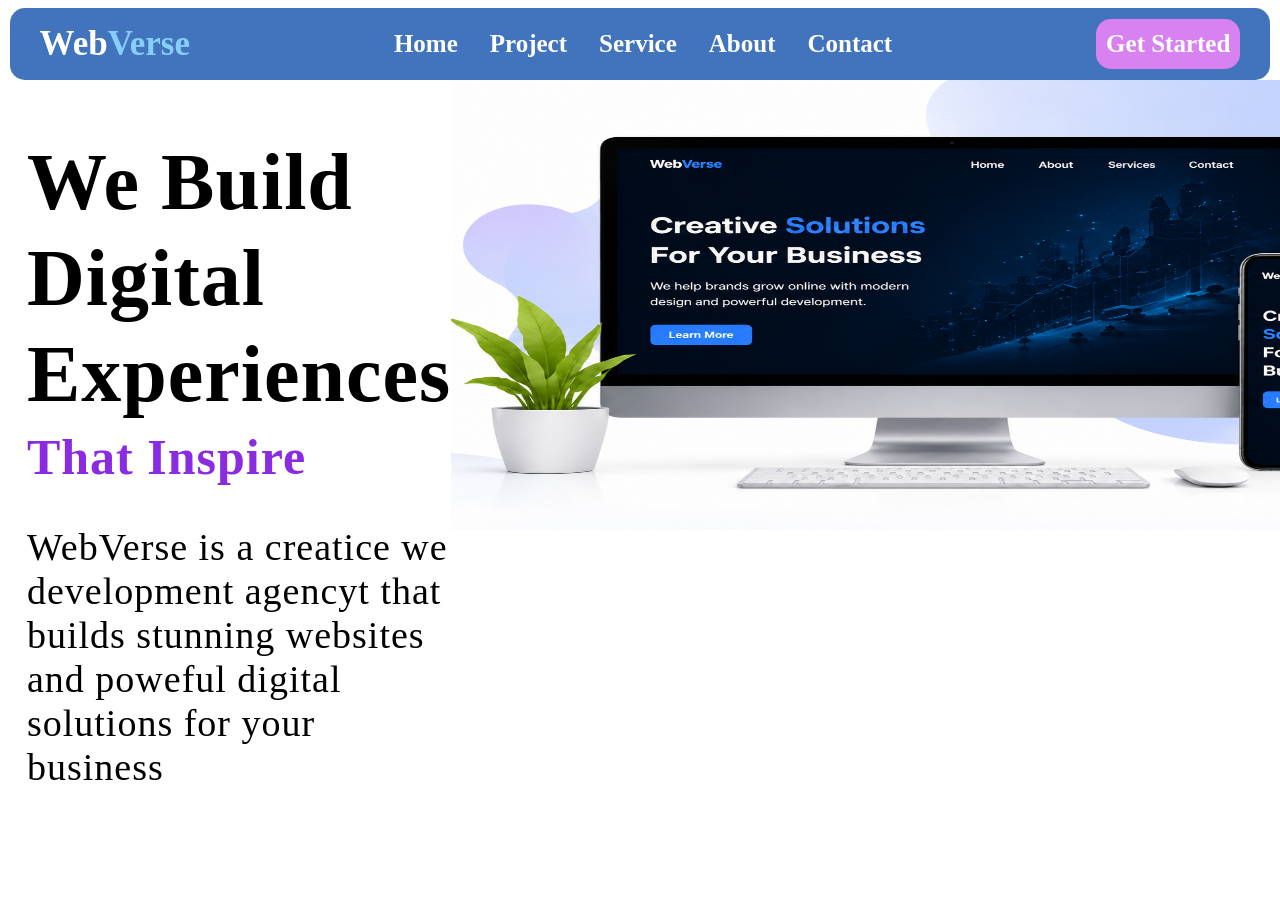
<file: index.html>
<!DOCTYPE html>
<html lang="en">

<head>
    <meta charset="UTF-8">
    <meta name="viewport" content="width=device-width, initial-scale=1.0">
    <title>Nav Bar</title>
    <link rel="stylesheet" href="style.css">
</head>

<body>

    <div class="Main">
        <!-- Header Nav Box -->
        <div class="mainBox">
            <div class="left">
                <a href="">Web<span>Verse</span></a>

            </div>
            <div class="middle">
                <a href="/home.html">Home</a>
                <a href="/project.html">Project</a>
                <a href="/service.html">Service</a>
                <a href="/about.html">About</a>
                <a href="/contact.html">Contact</a>
            </div>
            <div class="right">
                <a href="">Get Started</a>
            </div>
        </div>
        <!-- 2ndbox -->
        <div class="box2">
            <div class="box2left">
                <h1 class="line1">We Build Digital Experiences </h1>
                <h1 class="line2">That Inspire</h1>
                <p>WebVerse is a creatice we development agencyt that builds stunning websites and poweful digital
                    solutions for your business</p>
                <div class="btn">
                    <a class="btn1" href="">Get Started</a>
                    <a class="btn2" href="/project.html">Explore Projects</a>
                </div>
            </div>
            <div class="box2right">
                <img src="/pc.png" alt="">
            </div>
        </div>
    </div>

</body>

</html>
</file>
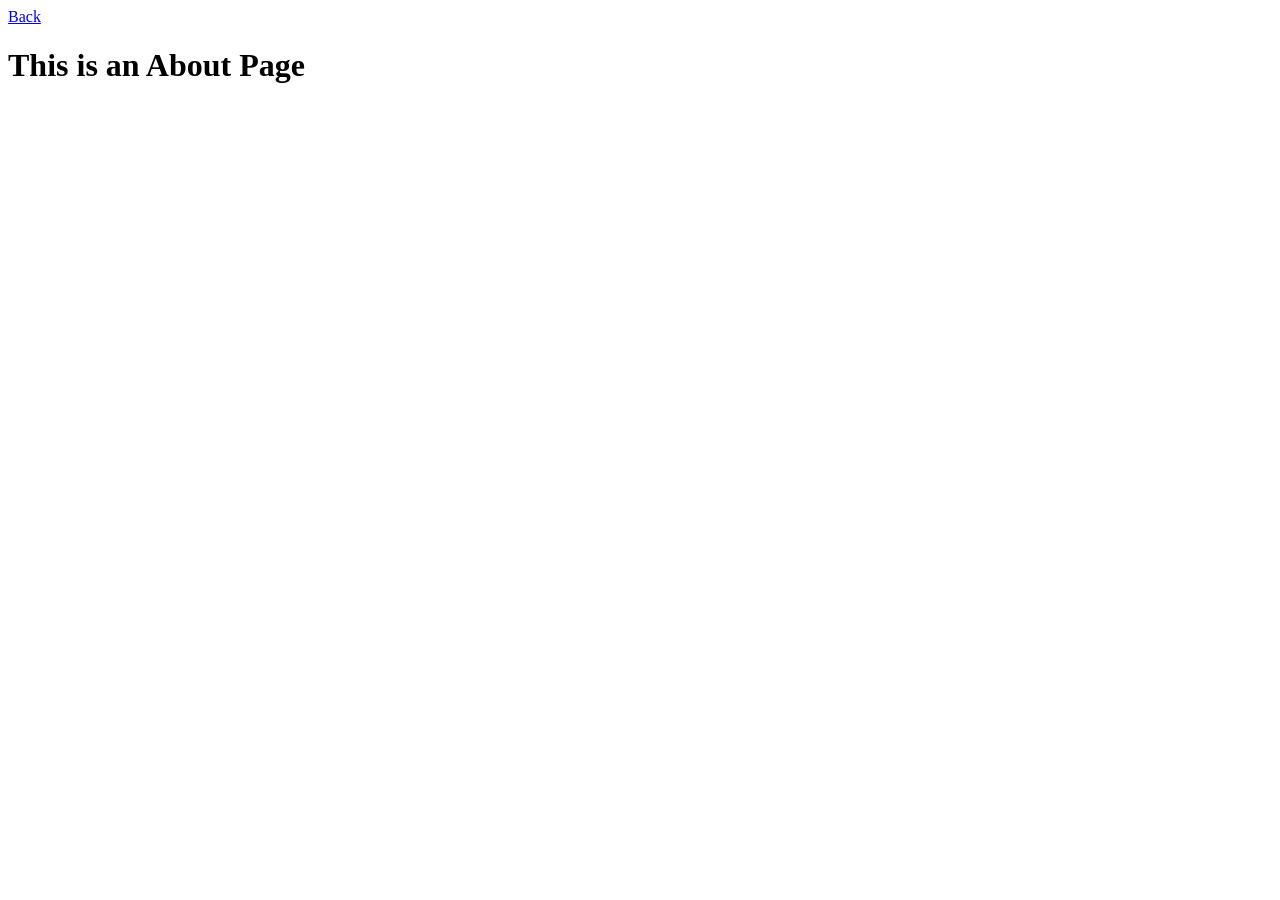
<file: about.html>
<!DOCTYPE html>
<html lang="en">

<head>
    <meta charset="UTF-8">
    <meta name="viewport" content="width=device-width, initial-scale=1.0">
    <title>Document</title>
</head>

<body>
    <a href="/index.html">Back</a>
    <h1>This is an About Page</h1>
</body>

</html>
</file>
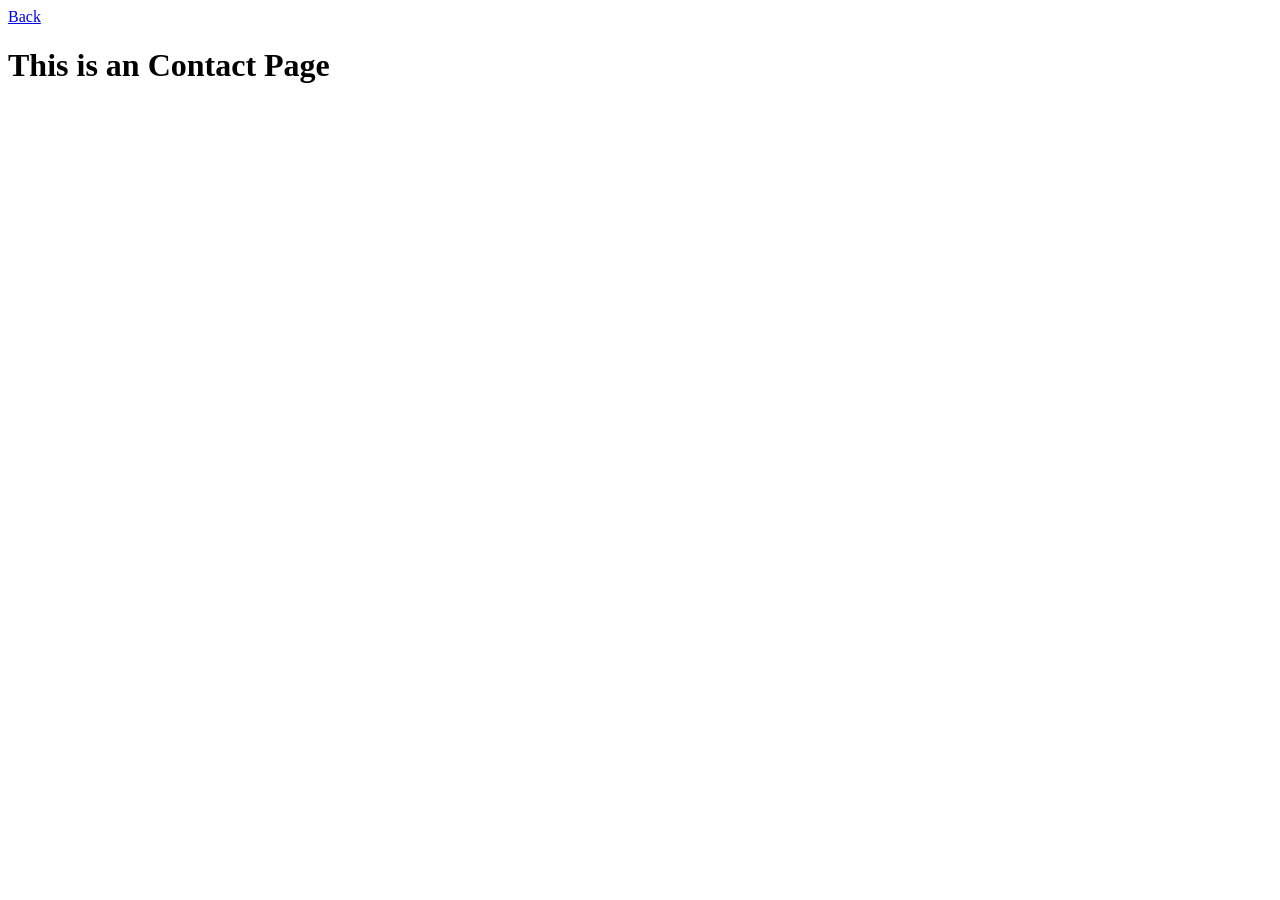
<file: contact.html>
<!DOCTYPE html>
<html lang="en">

<head>
    <meta charset="UTF-8">
    <meta name="viewport" content="width=device-width, initial-scale=1.0">
    <title>Document</title>
</head>

<body>
    <a href="/index.html">Back</a>
    <h1>This is an Contact Page</h1>
</body>

</html>
</file>
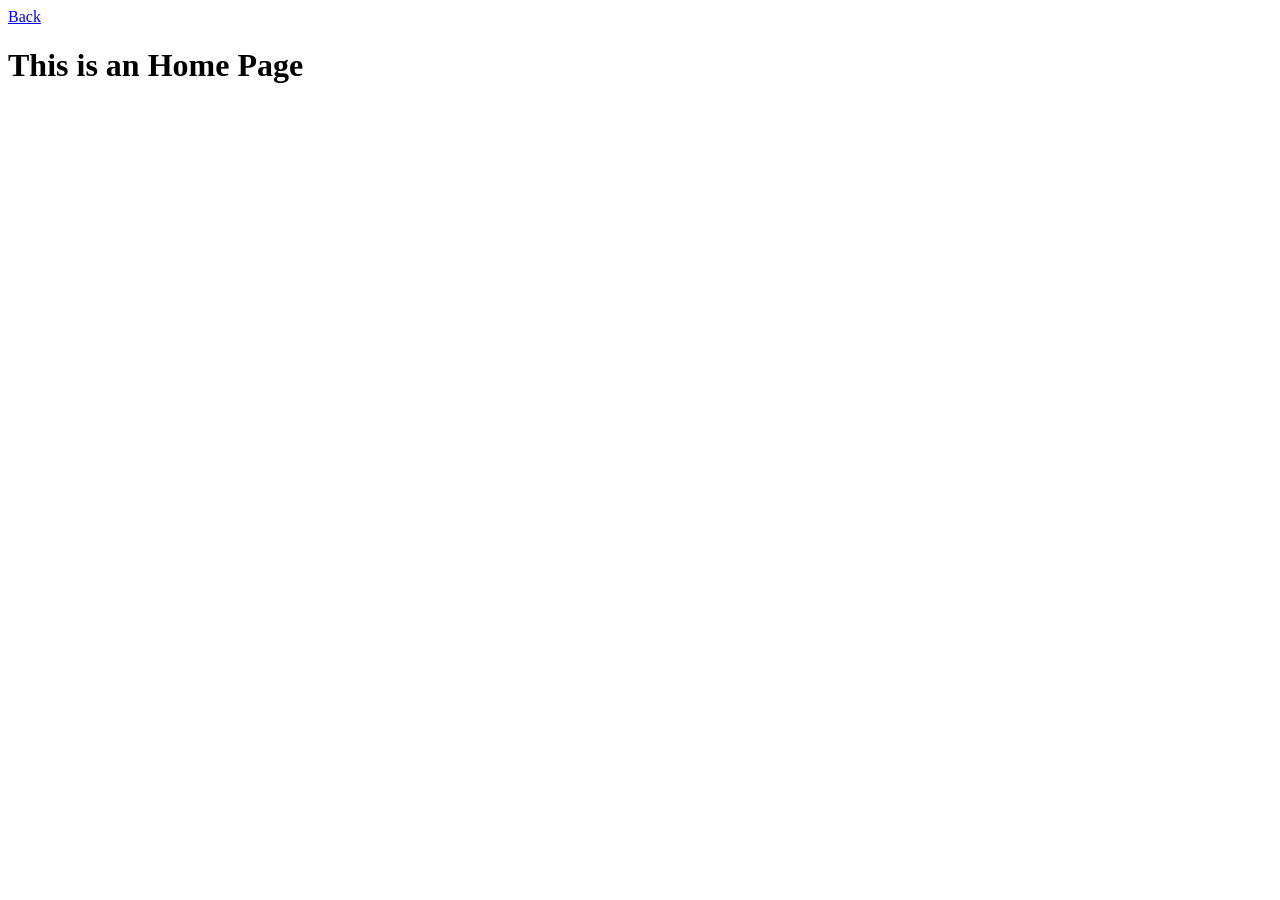
<file: home.html>
<!DOCTYPE html>
<html lang="en">
<head>
    <meta charset="UTF-8">
    <meta name="viewport" content="width=device-width, initial-scale=1.0">
    <title>Document</title>
</head>
<body>
    <a href="/index.html">Back</a>
    <h1>This is an Home Page</h1>
</body>
</html>
</file>
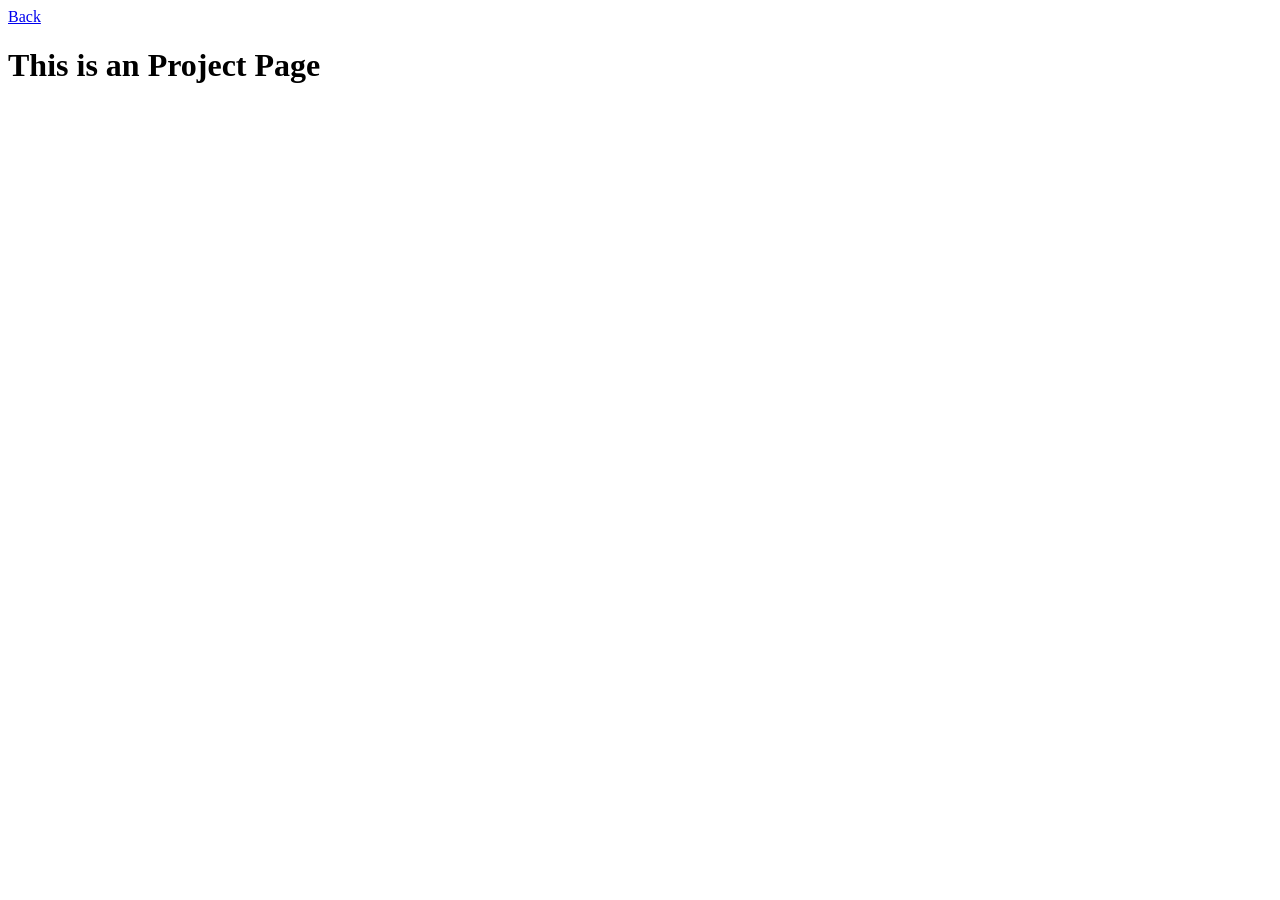
<file: project.html>
<!DOCTYPE html>
<html lang="en">

<head>
    <meta charset="UTF-8">
    <meta name="viewport" content="width=device-width, initial-scale=1.0">
    <title>Document</title>

</head>


<body>
    <a href="/index.html">Back</a>
    <h1>This is an Project Page</h1>
</body>

</html>
</file>
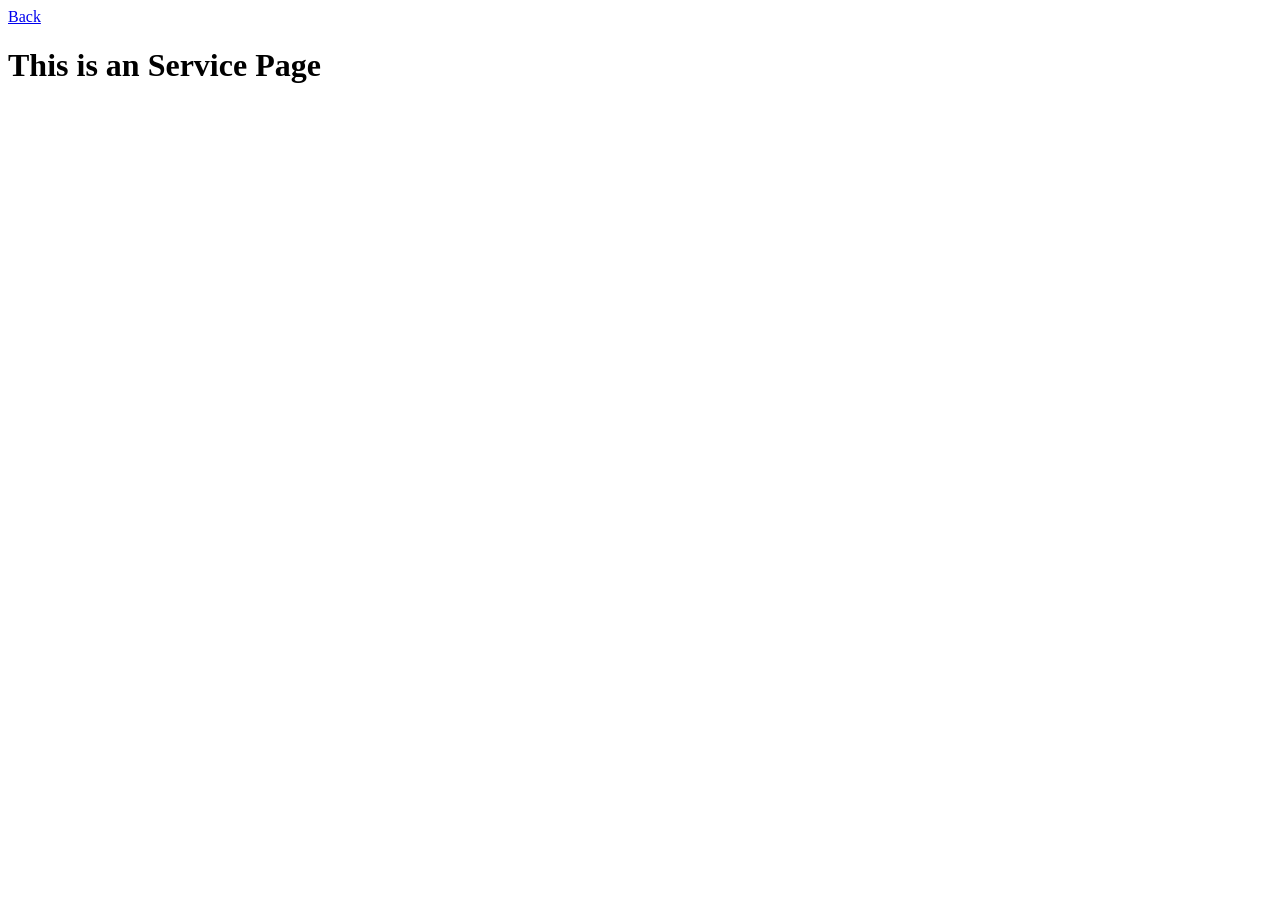
<file: service.html>
<!DOCTYPE html>
<html lang="en">

<head>
    <meta charset="UTF-8">
    <meta name="viewport" content="width=device-width, initial-scale=1.0">
    <title>Document</title>
</head>

<body>
    <a href="/index.html">Back</a>
    <h1>This is an Service Page</h1>
</body>

</html>
</file>
<file: style.css>
/* navbox */
.main{
    height: 100vh;
    width: 100vw;
}
.mainBox{
    background-color: rgb(65, 116, 188);
    width: 95%;
    border-radius: 15px;
    height: 8vh;
    padding: 0px 30px;
    font-size: 25px;
    display: flex;
    margin: 0 auto;
    
    align-items: center;
    justify-content: space-between;
}
.middle{
    display: flex;
    gap: 2rem;
}
a{
    text-decoration: none;
    color: white;
    font-weight: bold;
}
.left a{
    font-size: 35px;
}
.left a span{
    color: lightskyblue;
}

.right{
    background-color: rgb(216, 130, 241);
    height: 50px;
    display: flex;
    align-items: center;
    padding: 0px 10px;
    border-radius: 15px;
}

/* box 2  */

.box2{
    display: flex;
   
    width: 97%;
    font-size: 38px;
    height: 50vh;
    letter-spacing: 1px;
    margin: 0 auto;
}
.box2left{

    
    word-spacing:0pc;
    width: 47.5%;
}
.box2 h1{
     
    font-weight: bolder;
    
}
.line1{
    
    margin-bottom: 0px;
    padding: 0;
    line-height: 1.2;
    color: black;
    font-size: 80px;
}
.line2{
    font-size: 50px;
    margin-top: 5px;
    margin-bottom: 0px;
    padding: 0;
    line-height: 1.2;
    color: blueviolet;
}
.box2right img{
    height: 50vh;
    width: 1100px;
}

/* rem px vh vw % */
</file>
